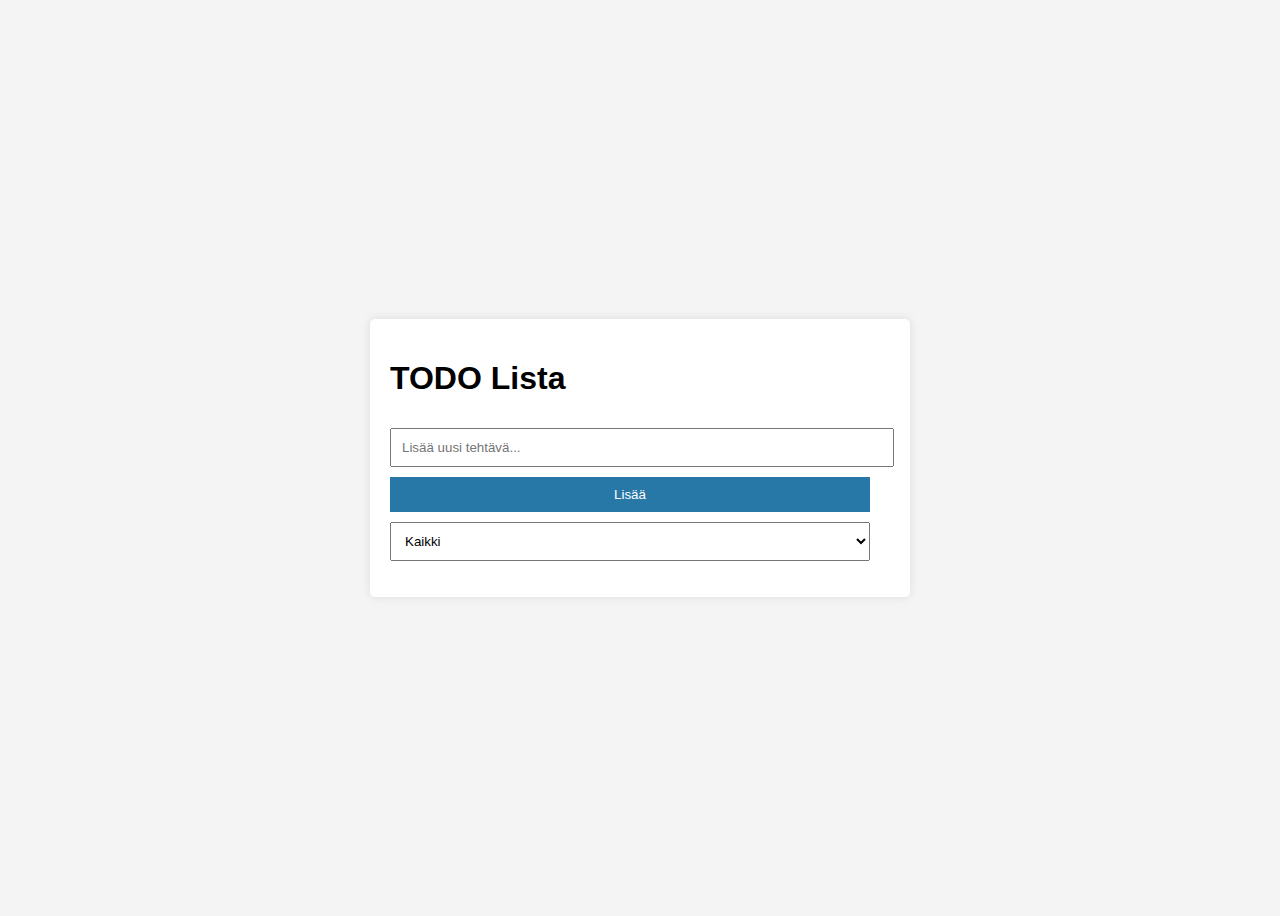
<file: index.html>
<!DOCTYPE html>
<html lang="fi">
<head>
    <meta charset="UTF-8">
    <meta name="viewport" content="width=device-width, initial-scale=1.0">
    <title>TODO Lista</title>
    <link rel="stylesheet" href="Projekti-1 CSS.css"> <!-- Ulkoinen CSS-tiedosto -->
</head>
<body>
    <div class="container"> <!-- Pääkontaineri sovellukselle -->
        <h1>TODO Lista</h1>
        <input type="text" id="taskInput" placeholder="Lisää uusi tehtävä..."> <!-- Syöttökenttä uusille tehtäville -->
        <button id="addButton">Lisää</button> <!-- Nappi tehtävän lisäämiselle -->
        <select id="filterOptions"> <!-- Suodatusvalikko tehtävien näyttämiseen -->
            <option value="all">Kaikki</option>
            <option value="active">Aktiiviset</option>
            <option value="completed">Valmiit</option>
        </select>
        <ul id="taskList"></ul> <!-- Lista, johon tehtävät lisätään -->
    </div>
    <script src="Projekti-1 JS.js"></script> <!-- Ulkoinen JavaScript-tiedosto -->
</body>
</html>
</file>
<file: Projekti-1 CSS.css>
/* styles.css */

/* Yleinen tyyli */
body {
    font-family: Arial, sans-serif;
    display: flex;
    justify-content: center;
    align-items: center;
    height: 100vh;
    background-color: #f4f4f4;
}
/* Kontainerin tyylit */
.container {
    background: white;
    padding: 20px;
    border-radius: 5px;
    box-shadow: 0 0 10px rgba(0, 0, 0, 0.1);
    width: 500px;
}
/* Lomake-elementtien tyylit */
input, button, select {
    width: 96%;
    padding: 10px;
    margin-top: 10px;
}
/* "Lisää"-napin tyylit */
button {
    background-color: #2878a7;
    color: white;
    border: none;
    cursor: pointer;
}
button:hover {
    background-color: #213488;
}
/* Tehtävälistan tyylit */
ul {
    list-style: none;
    padding: 0;
}
li {
    display: flex;
    justify-content: space-between;
    align-items: center;
    padding: 10px;
    border-bottom: 1px solid #ddd;
}
/* Valmiiden tehtävien tyylit */
li.completed span {
    text-decoration: line-through;
    color: gray;
}
/* Napit tehtävien merkitsemiseen ja poistamiseen */
button.complete {
    background-color: #00ff22;
}
button.delete {
    background-color: #dc3545;
}
</file>
